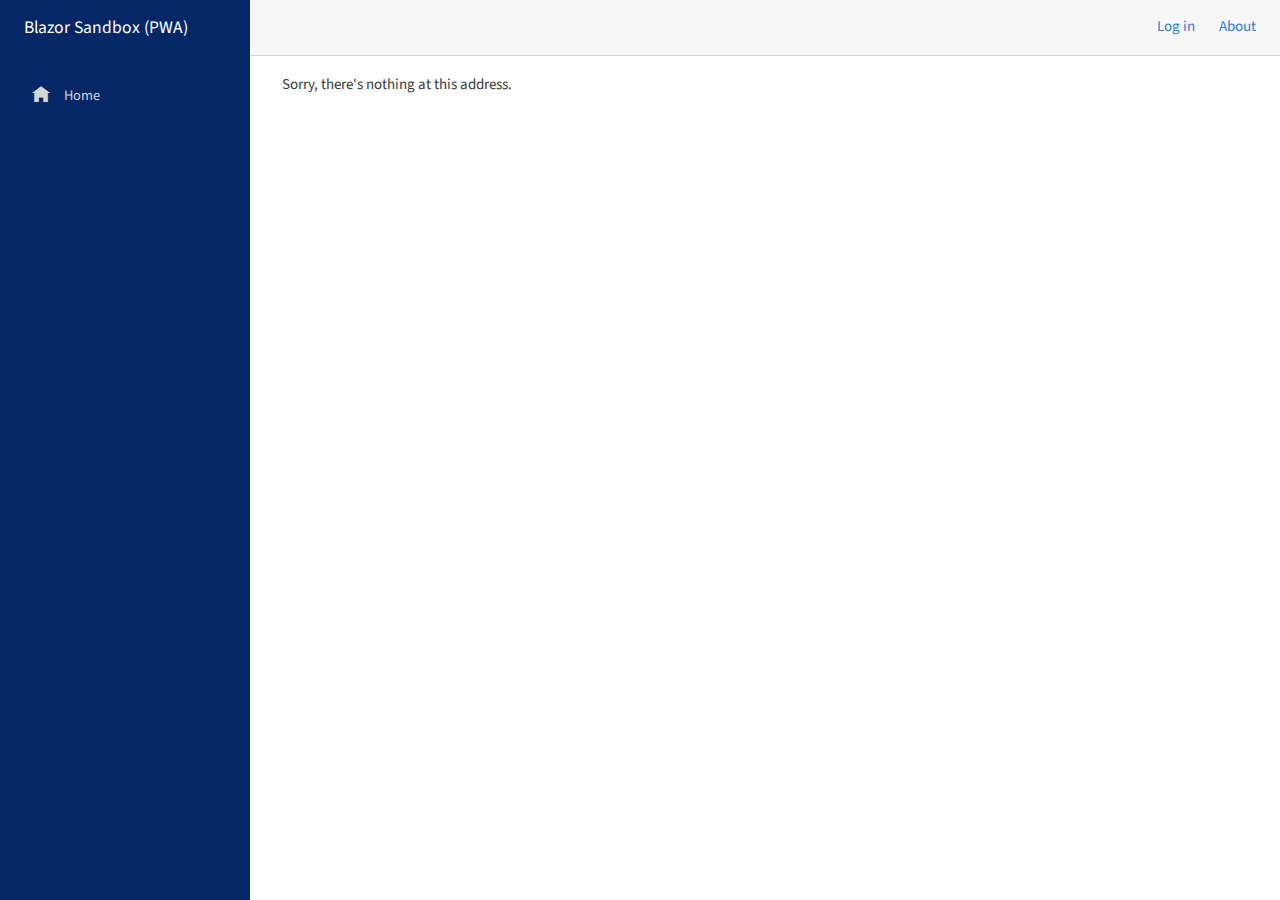
<file: blazor.wasm.ghpages/wwwroot/index.html>
﻿<!DOCTYPE html>
<html>

<head>
    <meta charset="utf-8" />
    <meta name="viewport" content="width=device-width, initial-scale=1.0, maximum-scale=1.0, user-scalable=no" />
    <title>blazor.wasm.ghpages</title>
    <base href="/" />
    <link href="css/bootstrap/bootstrap.cosmo.min.css" rel="stylesheet" />
    <link href="css/app.css" rel="stylesheet" />
    <link href="manifest.json" rel="manifest" />
    <link rel="apple-touch-icon" sizes="512x512" href="icon-512.png" />
    <!-- Start Single Page Apps for GitHub Pages -->
    <script type="text/javascript">
        // Single Page Apps for GitHub Pages
        // https://github.com/rafrex/spa-github-pages
        // Copyright (c) 2016 Rafael Pedicini, licensed under the MIT License
        // ----------------------------------------------------------------------
        // This script checks to see if a redirect is present in the query string
        // and converts it back into the correct url and adds it to the
        // browser's history using window.history.replaceState(...),
        // which won't cause the browser to attempt to load the new url.
        // When the single page app is loaded further down in this file,
        // the correct url will be waiting in the browser's history for
        // the single page app to route accordingly.
        (function (l) {
            if (l.search) {
                var q = {};
                l.search.slice(1).split('&').forEach(function (v) {
                    var a = v.split('=');
                    q[a[0]] = a.slice(1).join('=').replace(/~and~/g, '&');
                });
                if (q.p !== undefined) {
                    window.history.replaceState(null, null,
                        l.pathname.slice(0, -1) + (q.p || '') +
                        (q.q ? ('?' + q.q) : '') +
                        l.hash
                    );
                }
            }
        }(window.location))
    </script>
</head>

<body>
<app>

    <button class="btn btn-primary h1" type="button" disabled>
        <span class="spinner-grow spinner-grow-sm" role="status" aria-hidden="true"></span>
        <h1>Loading...</h1>
    </button>
</app>

    <div id="blazor-error-ui">
        An unhandled error has occurred.
        <a href="" class="reload">Reload</a>
        <a class="dismiss">🗙</a>
    </div>
    <script src="decode.js"></script>
    <script src="_content/Microsoft.Authentication.WebAssembly.Msal/AuthenticationService.js"></script>
    <script src="_framework/blazor.webassembly.js"></script>
    <script>navigator.serviceWorker.register('service-worker.js');</script>
    <script>
        Blazor.start({
            loadBootResource: function (type, name, defaultUri, integrity) {
                // For framework resources, use the precompressed .br files for faster downloads
                // This is needed only because GitHub pages doesn't natively support Brotli (or even gzip for .dll files)
                if (type !== 'dotnetjs' && location.hostname !== 'localhost') {
                    return (async function () {
                        const response = await fetch(defaultUri + '.br', { cache: 'no-cache' });
                        if (!response.ok) {
                            throw new Error(response.statusText);
                        }
                        const originalResponseBuffer = await response.arrayBuffer();
                        const originalResponseArray = new Int8Array(originalResponseBuffer);
                        const decompressedResponseArray = BrotliDecode(originalResponseArray);
                        const contentType = type === 'dotnetwasm' ? 'application/wasm' : 'application/octet-stream';
                        return new Response(decompressedResponseArray, { headers: { 'content-type': contentType } });
                    })();
                }
            }
        });
    </script>
</body>

</html>
</file>
<file: blazor.wasm.ghpages/wwwroot/css/app.css>
﻿@import url('open-iconic/font/css/open-iconic-bootstrap.min.css');

app {
    position: relative;
    display: flex;
    flex-direction: column;
}

.top-row {
    height: 3.5rem;
    display: flex;
    align-items: center;
}

.main {
    flex: 1;
}

    .main .top-row {
        background-color: #f7f7f7;
        border-bottom: 1px solid #d6d5d5;
        justify-content: flex-end;
    }

        .main .top-row > a, .main .top-row .btn-link {
            white-space: nowrap;
            margin-left: 1.5rem;
        }

.main .top-row a:first-child {
    overflow: hidden;
    text-overflow: ellipsis;
}

.sidebar {
    background-color: rgb(5, 39, 103)
}

    .sidebar .top-row {
        background-color: rgb(5, 39, 103);
    }

    .sidebar .navbar-brand {
        font-size: 1.1rem;
    }

    .sidebar .oi {
        width: 2rem;
        font-size: 1.1rem;
        vertical-align: text-top;
        top: -2px;
    }

    .sidebar .nav-item {
        font-size: 0.9rem;
        padding-bottom: 0.5rem;
    }

        .sidebar .nav-item:first-of-type {
            padding-top: 1rem;
        }

        .sidebar .nav-item:last-of-type {
            padding-bottom: 1rem;
        }

        .sidebar .nav-item a {
            color: #d7d7d7;
            border-radius: 4px;
            height: 3rem;
            display: flex;
            align-items: center;
            line-height: 3rem;
        }

            .sidebar .nav-item a.active {
                background-color: rgba(255,255,255,0.25);
                color: white;
            }

            .sidebar .nav-item a:hover {
                background-color: rgba(255,255,255,0.1);
                color: white;
            }

.content {
    padding-top: 1.1rem;
}

.navbar-toggler {
    background-color: rgba(255, 255, 255, 0.1);
}

.valid.modified:not([type=checkbox]) {
    outline: 1px solid #26b050;
}

.invalid {
    outline: 1px solid red;
}

.validation-message {
    color: red;
}

#blazor-error-ui {
    background: lightyellow;
    bottom: 0;
    box-shadow: 0 -1px 2px rgba(0, 0, 0, 0.2);
    display: none;
    left: 0;
    padding: 0.6rem 1.25rem 0.7rem 1.25rem;
    position: fixed;
    width: 100%;
    z-index: 1000;
}

#blazor-error-ui .dismiss {
    cursor: pointer;
    position: absolute;
    right: 0.75rem;
    top: 0.5rem;
}

@media (max-width: 767.98px) {
    .main .top-row:not(.auth) {
        display: none;
    }

    .main .top-row.auth {
        justify-content: space-between;
    }

    .main .top-row a, .main .top-row .btn-link {
        margin-left: 0;
    }
}

@media (min-width: 768px) {
    app {
        flex-direction: row;
    }

    .sidebar {
        width: 250px;
        height: 100vh;
        position: sticky;
        top: 0;
    }

    .main .top-row {
        position: sticky;
        top: 0;
    }

    .main > div {
        padding-left: 2rem !important;
        padding-right: 1.5rem !important;
    }

    .navbar-toggler {
        display: none;
    }

    .sidebar .collapse {
        /* Never collapse the sidebar for wide screens */
        display: block;
    }
}
</file>
